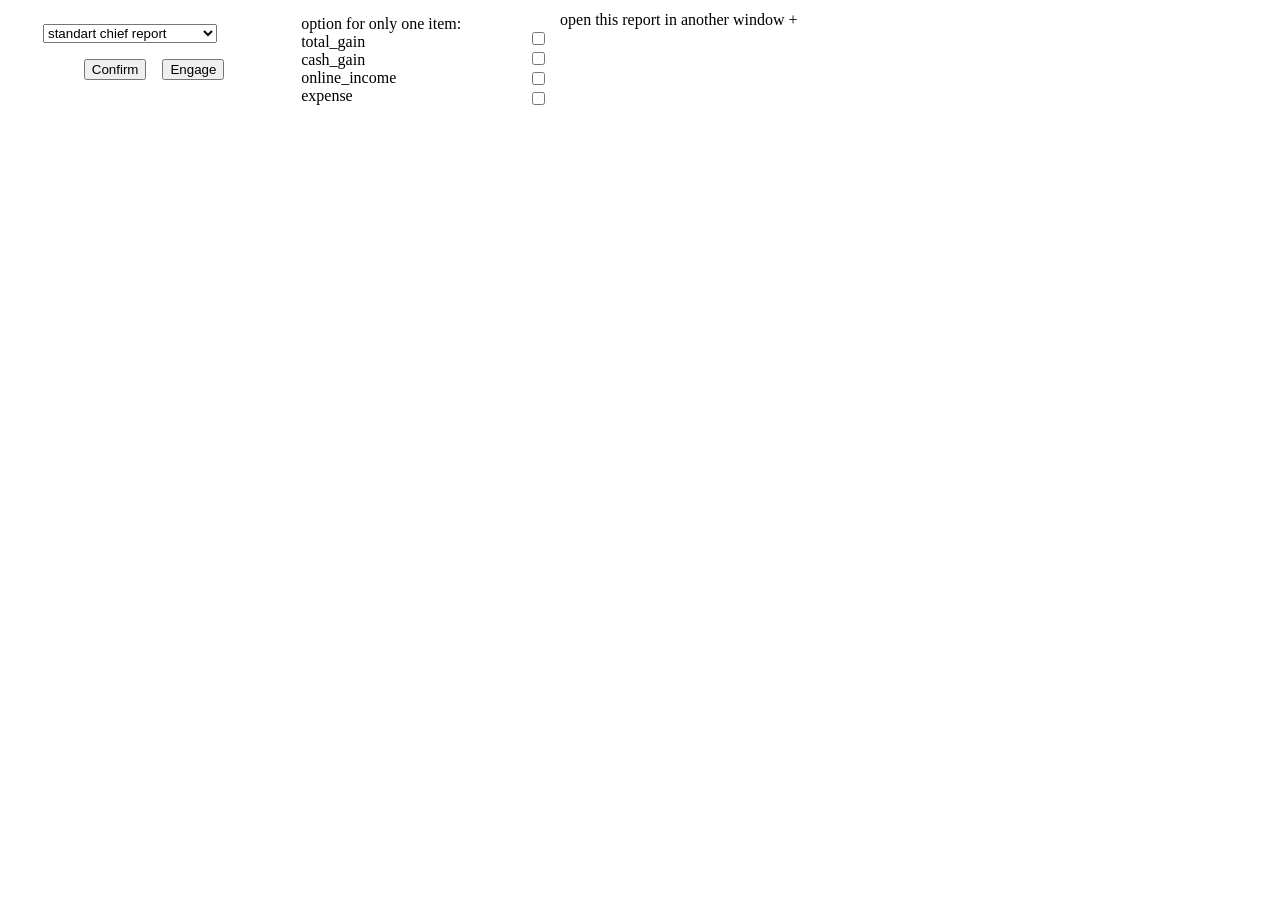
<file: WebContent/example.html>
<!DOCTYPE html>
<html>
<head>
<meta charset="UTF-8">
<title>Insert title here</title>
</head>
<body>
<table style="width:70%" id="example">
        	 <tr>
        	 <td>
 	&nbsp&nbsp&nbsp&nbsp&nbsp&nbsp&nbsp
	    <select id="list">
		<option selected>standart chief report</option>
		<option>classical report</option>
	    <option>only one item</option>
	    <option>online payment report&nbsp&nbsp&nbsp&nbsp&nbsp&nbsp</option>
		</select>
		
		<p align="center"><input onclick="press_confirm()" id="confirm" type="submit" value="Confirm">
		&nbsp&nbsp&nbsp<input  onclick="press_engage()" id="engage" type="submit" value="Engage">
		</p>
		
		 
	</td>
    <td>
    option for only one item:
    <br>total_gain
	 <br>cash_gain
	 <br>online_income
	 <br>expense
    </td>
    <td>&nbsp
    <br><input name="name" type="checkbox" value="true" >
    <br><input name="name" type="checkbox" value="true" >
    <br><input name="name" type="checkbox" value="true" >
    <br><input name="name" type="checkbox" value="true" >
    </td>
 	
	<td style="vertical-align: top">
	 
	 open this report in another window +
	 
    </td>
    
	 </tr>
	 </table>

</body>
</html>
</file>
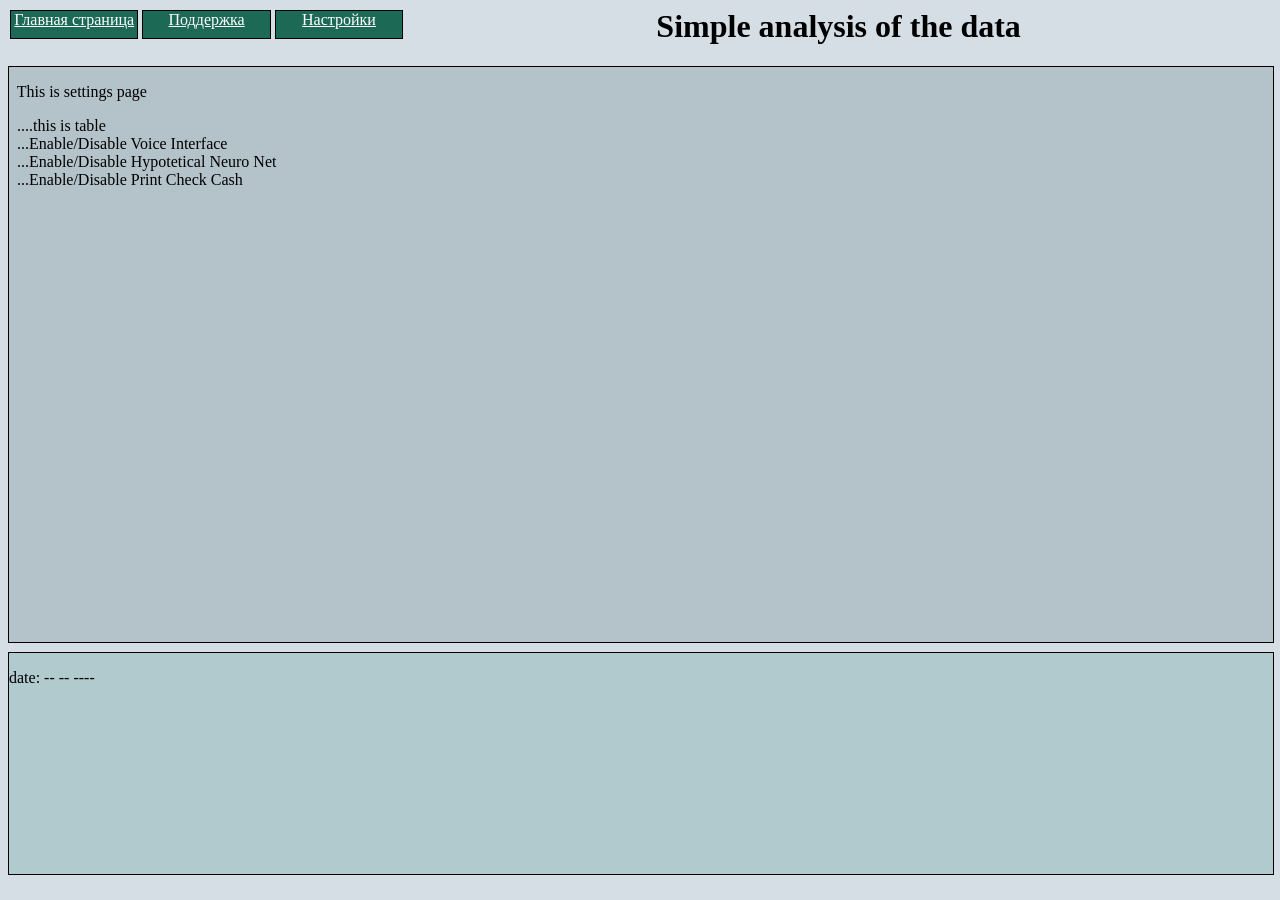
<file: WebContent/settings.html>
<html>

    <head>
         <meta charset="utf-8">
        <link rel="stylesheet" href="style.css">
    </head>
    
        <body bgcolor = #d4dee4>
       
            <div id="object_button">
            <a href  = 'index.html' style="color: white">Главная страница</a>
            </div>
            
            <div id="object_button">
            <a href  = 'support.html' style="color: white">Поддержка</a>
            </div>
            
            <div id="object_button">
            <a href  = 'settings.html' style="color: white">Настройки</a>
            </div>
            
            
            <!--
            <div style="color: white; width: 69.2%; height: 5%; background: #d4dee4; font-family: Roman">
<p>                <a href='http://localhost:8080/Webnew/theory.html'> Теория</a> О проекте Контакты Сравнить отчеты</p></div>
            -->
            <div style = "font-family: brush script mt"; align = "center"><h1>Simple analysis of the data</h1>
            </div>
<! modul_one>
            
            <div style="color: black; width: 100%; height: 65%; background: #B4C2CA; font-family: Roman; border: solid 1px black;  float: left">
                <p>&nbsp This is settings page</p>
                &nbsp ....this is table
                <br>&nbsp ...Enable/Disable Voice Interface
                <br>&nbsp ...Enable/Disable Hypotetical Neuro Net
                <br>&nbsp ...Enable/Disable Print Check Cash
                
            </div>
<! modul_two>
            
            
<! modul_three>
            <div style="color: black; width: 100%; height: 1%; background: #d4dee4; font-family: Roman; border: solid 0px black;  float: left" id="modul">
               
            </div>
            
            <div style="color: black; width: 100%; height: 25%; background: #B0CACD; font-family: Roman; border: solid 1px black;  float: left">
                <p>date: -- -- ----</p>
                
            </div>
            
        </body>     
</html>
</file>
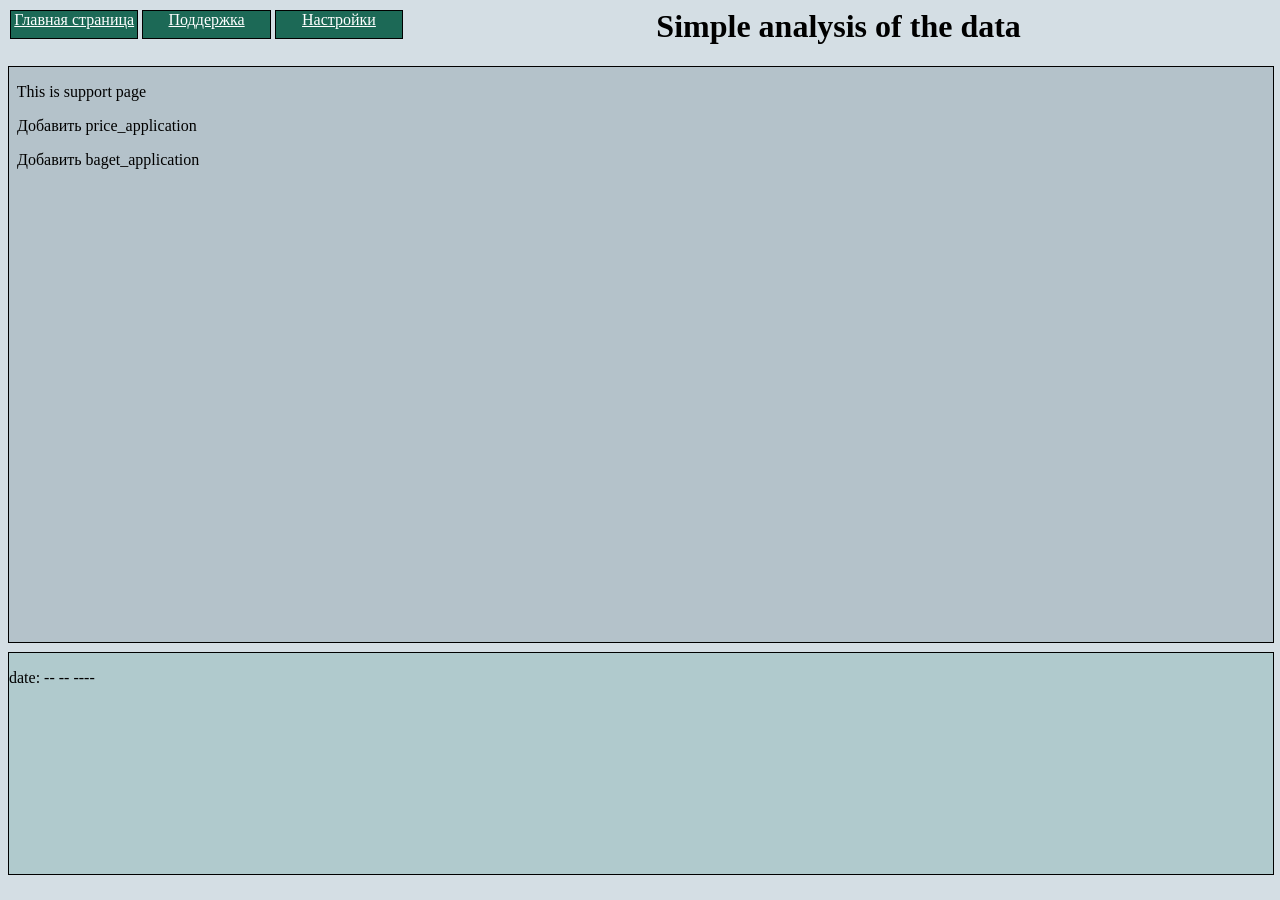
<file: WebContent/support.html>
<html>

    <head>
         <meta charset="utf-8">
        <link rel="stylesheet" href="style.css">
    </head>
    
        <body bgcolor = #d4dee4>
       
            <div id="object_button">
            <a href  = 'index.html' style="color: white">Главная страница</a>
            </div>
            
            <div id="object_button">
            <a href  = 'support.html' style="color: white">Поддержка</a>
            </div>
            
            <div id="object_button">
            <a href  = 'settings.html' style="color: white">Настройки</a>
            </div>
            
            
            <!--
            <div style="color: white; width: 69.2%; height: 5%; background: #d4dee4; font-family: Roman">
<p>                <a href='http://localhost:8080/Webnew/theory.html'> Теория</a> О проекте Контакты Сравнить отчеты</p></div>
            -->
            <div style = "font-family: brush script mt"; align = "center"><h1>Simple analysis of the data</h1>
            </div>
<! modul_one>
            
            <div style="color: black; width: 100%; height: 65%; background: #B4C2CA; font-family: Roman; border: solid 1px black;  float: left">
                <p>&nbsp This is support page</p>
                <p>&nbsp Добавить price_application</p>
                <p>&nbsp Добавить baget_application</p>
                
            </div>
<! modul_two>
            
            
<! modul_three>
            <div style="color: black; width: 100%; height: 1%; background: #d4dee4; font-family: Roman; border: solid 0px black;  float: left">
                
            </div>
            
            <div style="color: black; width: 100%; height: 25%; background: #B0CACD; font-family: Roman; border: solid 1px black;  float: left">
                <p>date: -- -- ----</p>
                
            </div>
            
        </body>     
</html>
</file>
<file: WebContent/style.css>
body{
  
}

#object{
    color: black;
    width: 100%;
    height: 40%;
    background: #C4CFCF;
    font-family:  Lucida Console;
    border: solid 1px black;
}

#object_button{
    color: white;
    background: #1C6956;
    height: 3%;
    width: 10%;
    float: left;
    border: solid 1px black;
    margin: 2px;
    text-align: center;
}
</file>
